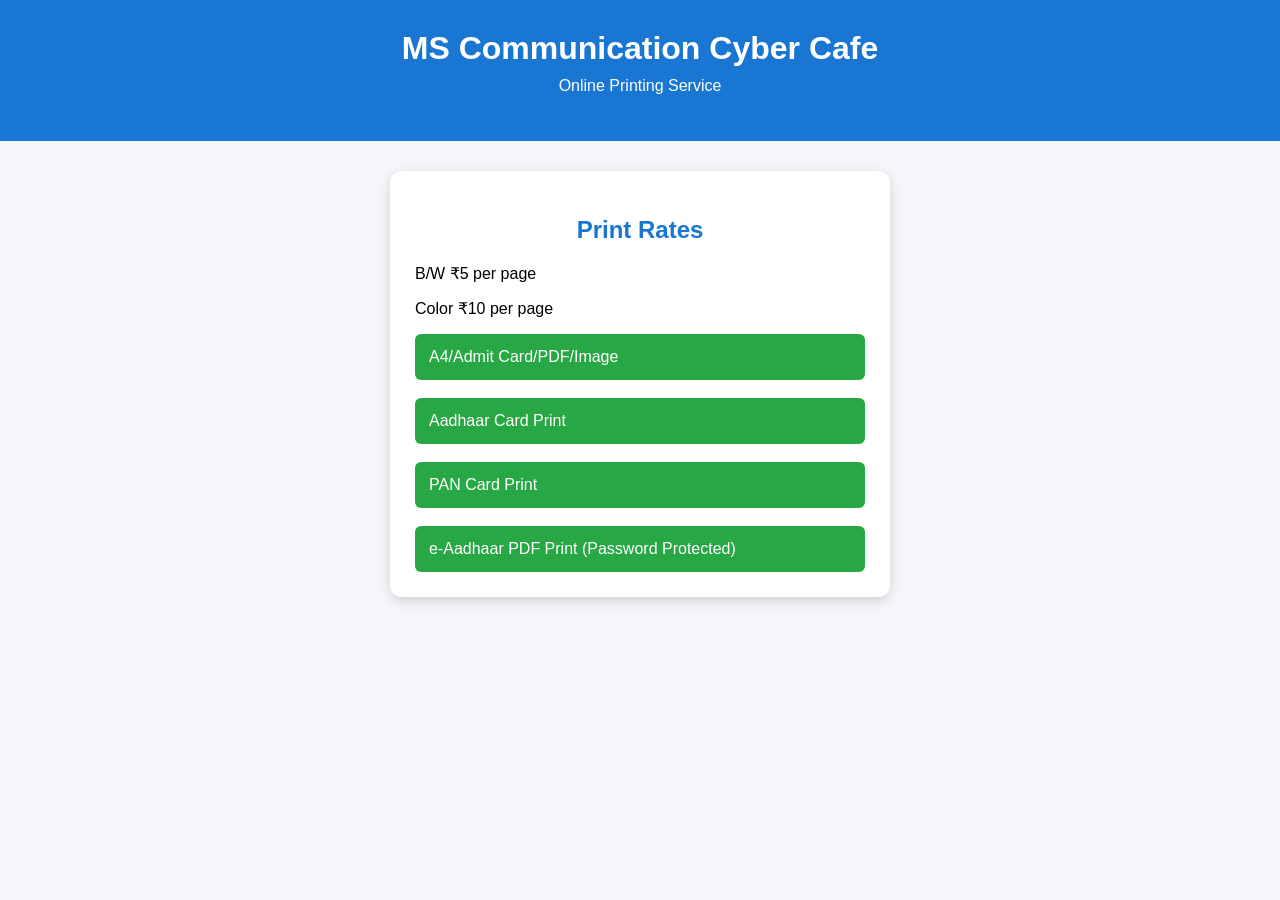
<file: index.html>
<!DOCTYPE html>
<html>
<head>
    <meta charset="UTF-8">
    <meta name="viewport" content="width=device-width, initial-scale=1.0">
    <title>MS Communication Cyber Cafe</title>
    <link rel="stylesheet" href="css/style.css">
</head>
<body>

<header>
    <h1>MS Communication Cyber Cafe</h1>
    <p>Online Printing Service</p>
</header>

<div class="card">

    <h2>Print Rates</h2>

    <p>B/W ₹5 per page</p>

    <p>Color ₹10 per page</p>

    <a class="btn" href="upload.html">
       A4/Admit Card/PDF/Image
    </a>

    <br><br>

    <a class="btn" href="idprint.html">
       Aadhaar Card Print
    </a>

    <br><br>

    <a class="btn" href="pan.html">
       PAN Card Print
    </a>

    <br><br>

    <a class="btn" href="eaadhaar.html">
       e-Aadhaar PDF Print (Password Protected)
    </a>

</div>

</body>
</html>
</file>
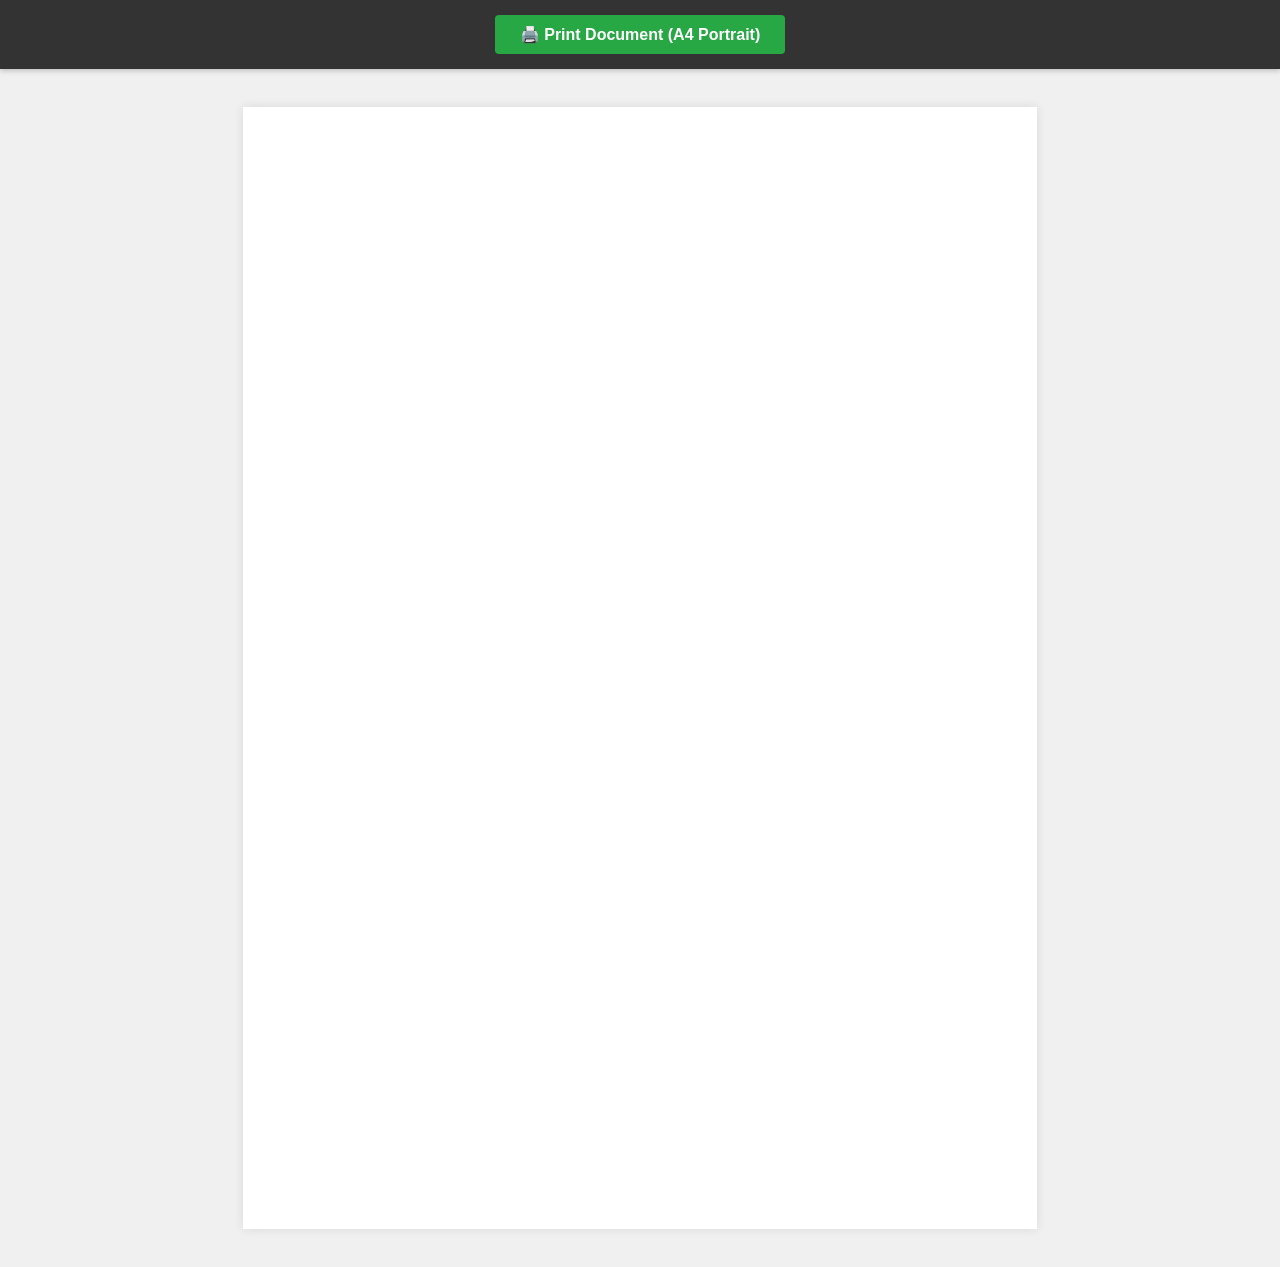
<file: idpreview.html>
<!DOCTYPE html>
<html>

<head>
    <meta charset="UTF-8">
    <title>A4 Card Print Preview</title>
    <style>
        html, body {
            margin: 0;
            padding: 0;
            background: #f0f0f0;
            font-family: Arial, sans-serif;
            min-height: 100%;
            overflow-y: auto; 
            overflow-x: hidden;
        }

        .page {
            width: 210mm;
            height: 297mm;
            background: white;
            margin: 10mm auto;
            box-shadow: 0 0 10px rgba(0,0,0,0.1);
            box-sizing: border-box;
            position: relative;
        }

        .print-container {
            display: flex;
            box-sizing: border-box;
            width: 100%;
        }

        /* 🌟 DUAL CARD POSITIONING: Sets front side to top-left and back side to top-right layout */
        .print-container.two-sided-layout {
            flex-direction: row;
            justify-content: flex-start;
            align-items: flex-start;
            gap: 10mm; 
            padding-top: 20mm; 
            padding-left: 15mm; 
        }

        /* 🌟 PAN POSITIONING: Places a single card directly in top-middle orientation */
        .print-container.single-sided-layout {
            flex-direction: column;
            justify-content: flex-start;
            align-items: center; 
            padding-top: 40mm;
        }

        .card-img {
            width: 85.6mm;
            height: 54mm;
            object-fit: fill;
            border: 1px solid #000;
            border-radius: 2mm;
            display: block;
        }

        /* FORCE GRAYSCALE OVERRIDE ENGINE */
        .print-container.bw-mode,
        .print-container.bw-mode .card-img,
        .print-container.bw-mode canvas,
        .print-container.bw-mode img {
            filter: grayscale(100%) contrast(125%) brightness(100%) !important;
        }

        .no-print-bar {
            background: #333;
            color: white;
            padding: 15px;
            text-align: center;
            box-shadow: 0 2px 5px rgba(0,0,0,0.2);
            position: sticky;
            top: 0;
            z-index: 9999;
        }

        .action-btn {
            background: #28a745;
            color: white;
            border: none;
            padding: 10px 25px;
            font-size: 16px;
            font-weight: bold;
            border-radius: 4px;
            cursor: pointer;
        }

        @media print {
            body, html { background: white; overflow: visible !important; }
            .no-print-bar { display: none !important; }
            .page { margin: 0 !important; box-shadow: none !important; width: 210mm; height: 297mm; }
            @page { size: portrait; margin: 0; }
            .print-container.bw-mode { filter: grayscale(100%) !important; -webkit-print-color-adjust: exact; print-color-adjust: exact; }
        }
    </style>
</head>

<body>

<div class="no-print-bar">
    <button class="action-btn" onclick="window.print()">🖨️ Print Document (A4 Portrait)</button>
</div>

<div class="page">
    <div class="print-container" id="printContainer">
        <img id="frontCardImg" class="card-img" style="display:none;" alt="Front View">
        <img id="backCardImg" class="card-img" style="display:none;" alt="Back View">
    </div>
</div>

<script>
    const urlParams = new URLSearchParams(window.location.search);
    
    // Clean string component decoding 
    const frontUrl = decodeURIComponent(urlParams.get('front') || '');
    const backUrl = decodeURIComponent(urlParams.get('back') || '');
    const printTypeSummary = decodeURIComponent(urlParams.get('summary') || ''); 

    const frontImgEl = document.getElementById('frontCardImg');
    const backImgEl = document.getElementById('backCardImg');
    const printContainer = document.getElementById('printContainer');

    if (frontUrl && frontUrl !== "null" && frontUrl.trim() !== "") {
        frontImgEl.src = frontUrl;
        frontImgEl.style.display = "block";
    }

    if (backUrl && backUrl !== "null" && backUrl.trim() !== "") {
        backImgEl.src = backUrl;
        backImgEl.style.display = "block";
    }

    // Dynamic layout controller evaluation
    if (backUrl && backUrl !== "null" && backUrl.trim() !== "") {
        printContainer.classList.add('two-sided-layout');
    } else {
        printContainer.classList.add('single-sided-layout');
        backImgEl.style.display = "none";
    }

    // Strict color channel filter verification
    if (
        printTypeSummary.toLowerCase().includes('black') || 
        printTypeSummary.toLowerCase().includes('b&w') || 
        frontUrl.toLowerCase().includes('_bw_') || 
        frontUrl.toLowerCase().includes('/bw_')
    ) {
        printContainer.classList.add('bw-mode');
    }
</script>
</body>
</html>
</file>
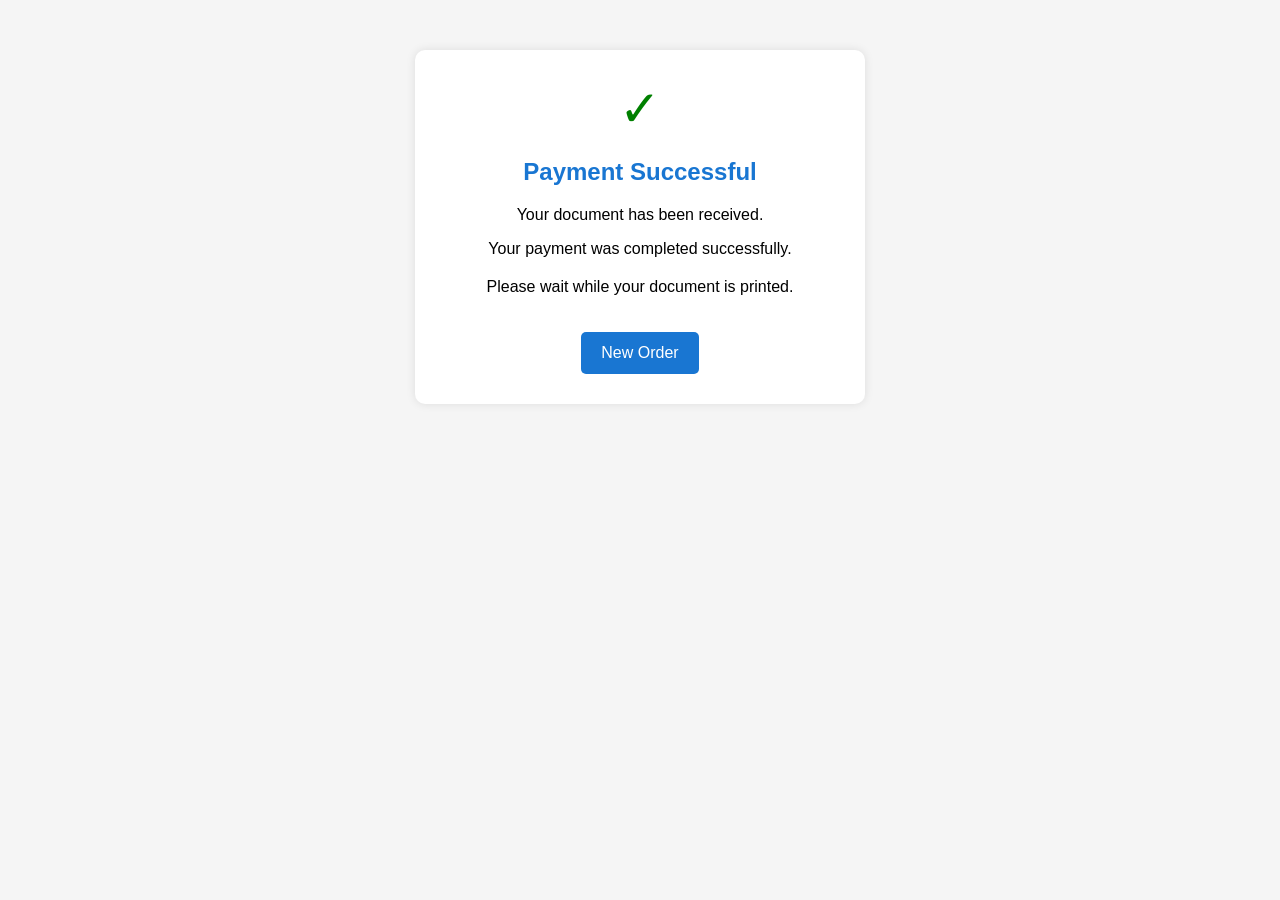
<file: success.html>
<!DOCTYPE html>
<html>

<head>
    <title>Payment Success</title>
    <link rel="stylesheet" href="css/style.css">

    <style>
        body {
            font-family: Arial, sans-serif;
            background: #f5f5f5;
            text-align: center;
        }

        .card {
            max-width: 450px;
            margin: 50px auto;
            background: white;
            padding: 30px;
            border-radius: 10px;
            box-shadow: 0 0 10px rgba(0,0,0,0.1);
        }

        .success {
            color: green;
            font-size: 50px;
        }

        a {
            display: inline-block;
            margin-top: 20px;
            background: #1976d2;
            color: white;
            padding: 12px 20px;
            text-decoration: none;
            border-radius: 5px;
        }

        a:hover {
            background: #125ea7;
        }
    </style>
</head>

<body>

<div class="card">

    <div class="success">✓</div>

    <h2>Payment Successful</h2>

    <p>Your document has been received.</p>

    <p>Your payment was completed successfully.</p>

    <h3 id="paymentId"></h3>

    <p>Please wait while your document is printed.</p>

    <a href="index.html">
        New Order
    </a>

</div>

<script>

const paymentId =
    localStorage.getItem("payment_id");

if (paymentId) {
    document.getElementById("paymentId").innerHTML =
        "Payment ID: " + paymentId;
}

</script>

</body>

</html>
</file>
<file: css/style.css>
body {
    margin: 0;
    padding: 0;
    font-family: Arial, sans-serif;
    background: #f4f6f9;
}

/* Header */

header {
    background: #1976d2;
    color: white;
    text-align: center;
    padding: 30px 20px;
}

header h1 {
    margin: 0;
}

header p {
    margin-top: 10px;
}

/* Card */

.card {
    max-width: 500px;
    margin: 30px auto;
    background: white;
    padding: 25px;
    border-radius: 12px;
    box-shadow: 0 4px 12px rgba(0,0,0,0.15);
    box-sizing: border-box;
}

/* Heading */

.card h2 {
    color: #1976d2;
    text-align: center;
}

.card h3 {
    color: #1976d2;
    text-align: center;
    margin-top: 20px;
}

/* Inputs */

input,
select {
    width: 100%;
    padding: 12px;
    margin-top: 10px;
    margin-bottom: 15px;
    border: 1px solid #ccc;
    border-radius: 6px;
    box-sizing: border-box;
    font-size: 16px;
}

/* Buttons */

button,
.btn {
    width: 100%;
    background: #28a745;
    color: white;
    border: none;
    padding: 14px;
    font-size: 16px;
    border-radius: 6px;
    cursor: pointer;
    text-decoration: none;
    display: inline-block;
    box-sizing: border-box;
}

button:hover,
.btn:hover {
    background: #218838;
}

/* Price */

#total {
    color: #1976d2;
    text-align: center;
}

/* Images and Canvas Global Setup */

img, canvas {
    max-width: 100%;
    height: auto;
}

/* ID Crop Area Container - Updated for Canvas Stability */

.canvas-container {
    width: 100%;
    max-width: 400px;
    margin: 15px auto;
    border: 1px solid #ccc;
    border-radius: 8px;
    overflow: hidden;
    background: #f5f5f5;
    box-sizing: border-box;
}

#frontCanvas,
#backCanvas {
    display: block;
    width: 100%;
    height: auto;
}

/* Legacy Image Viewports for compatibility */

#frontImage,
#backImage {
    display: block;
    max-width: 100%;
    max-height: 180px;
}

/* Crop Buttons */

.controls {
    display: flex;
    flex-wrap: wrap;
    gap: 8px;
    margin-top: 10px;
}

.controls button {
    flex: 1;
    min-width: 110px;
    width: auto;
    padding: 10px;
    font-size: 14px;
}

/* Mobile responsive adjustments */

@media (max-width: 480px) {

    .card {
        margin: 15px;
    }
}
</file>
